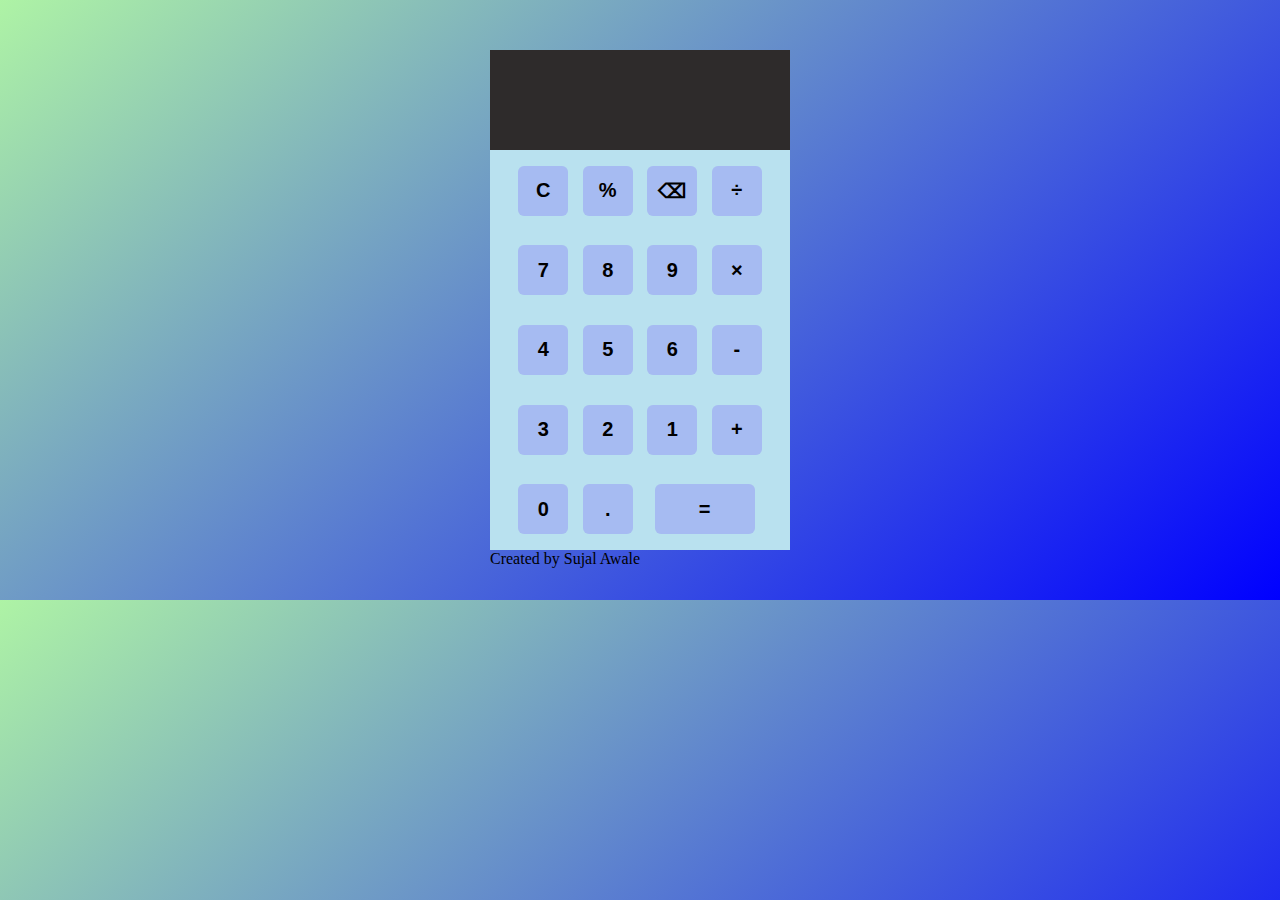
<file: index.html>
<!DOCTYPE html>
<html lang="en">

<head>
    <meta charset="UTF-8">
    <meta http-equiv="X-UA-Compatible" content="IE=edge">
    <meta name="viewport" content="width=device-width, initial-scale=1.0">
    <title>Calculator</title>
    <link rel="stylesheet" href="calc.css">
</head>

<body>
    <div class="calculator">

        <input type="tel" id="input">

        <input type="text" id="in" class="input" readonly>
        <div class="keys">
            <table>
                <tr>
                    <td><input type="button" value="C" onclick="clean()" class="clear" readonly></td>
                    <td>
                        <button onclick="display( '%' )">%</button></td>
                    <td> <button onclick="del()">⌫</button></td>
                    <td> <button onclick="display( '/' )">÷ </button></td>

                </tr>
                <tr>
                    <td><button onclick="display( '7' )">7</button></td>
                    <td><button onclick="display( '8' )">8</button></td>
                    <td> <button onclick="display( '9' )">9</button></td>
                    <td> <button onclick="display( '*' )">×</button></td>
                </tr>
                <tr>
                    <td> <button onclick="display( '4' )">4</button></td>
                    <td><button onclick="display( '5' )">5</button></td>
                    <td> <button onclick="display( '6' )">6</button></td>
                    <td> <button onclick="display( '-' )">-</button></td>
                </tr>
                <tr>
                    <td> <button onclick="display( '3' )">3</button></td>
                    <td> <button onclick="display( '2' )">2</button></td>
                    <td> <button onclick="display( '1' )">1</button></td>
                    <td> <button onclick="display( '+' )">+</button></td>
                </tr>
                <tr>
                    <td> <button onclick="display( '0' )">0</button></td>
                    <td> <button onclick="display( '.' )">.</button></td>
                    <td colspan="2 "> <button style="width: 100px; " onclick="calculate()">=</button></td>
                </tr>
            </table>
        </div>
        <p>Created by Sujal Awale</p>
    </div>
    <script src="calc.js "></script>

</body>

</html>
</file>
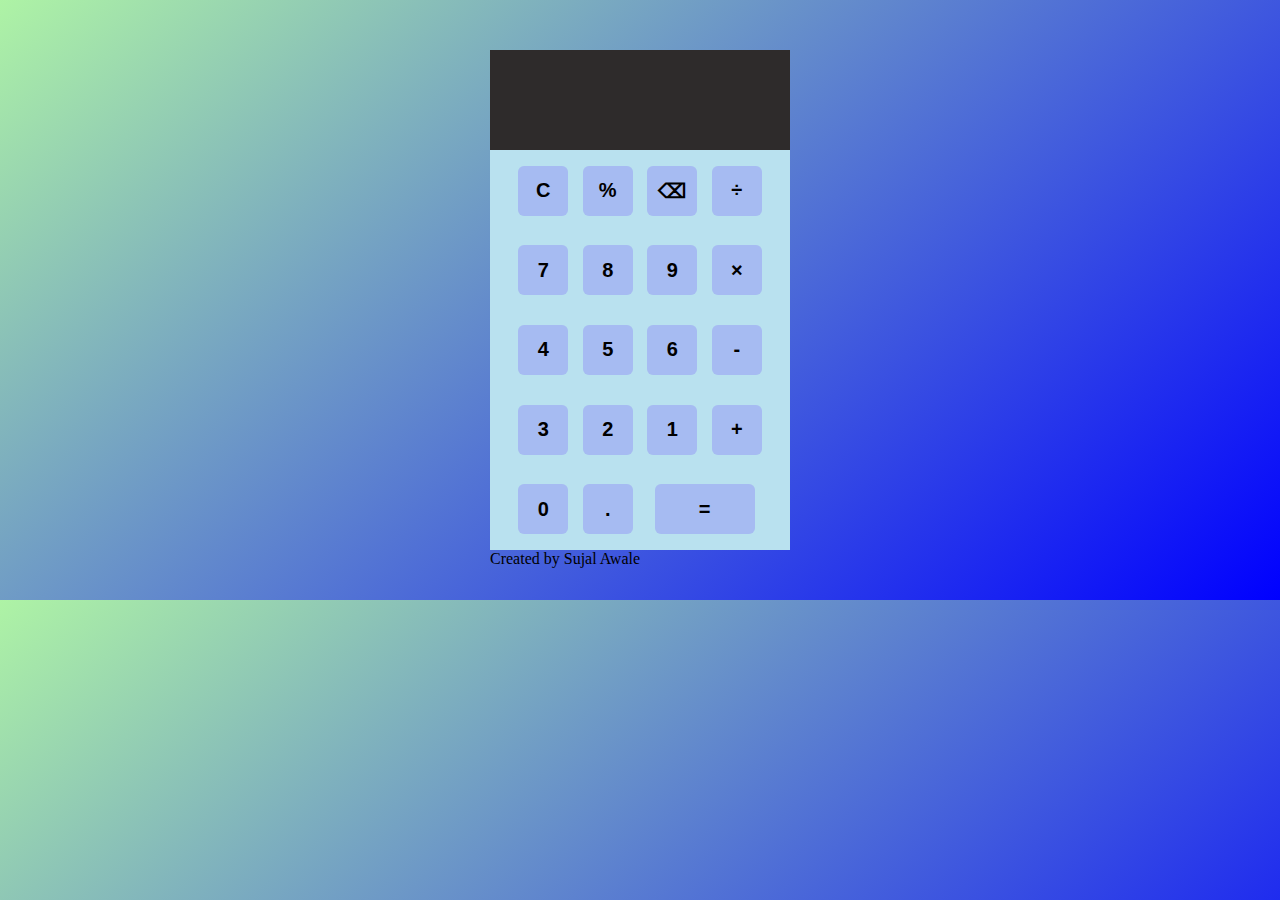
<file: calculator.html>
<!DOCTYPE html>
<html lang="en">

<head>
    <meta charset="UTF-8">
    <meta http-equiv="X-UA-Compatible" content="IE=edge">
    <meta name="viewport" content="width=device-width, initial-scale=1.0">
    <title>Calculator</title>
    <link rel="stylesheet" href="calc.css">
</head>

<body>
    <div class="calculator">

        <input type="tel" id="input">

        <input type="text" id="in" class="input" readonly>
        <div class="keys">
            <table>
                <tr>
                    <td><input type="button" value="C" onclick="clean()" class="clear" readonly></td>
                    <td>
                        <button onclick="display( '%' )">%</button></td>
                    <td> <button onclick="del()">⌫</button></td>
                    <td> <button onclick="display( '/' )">÷ </button></td>

                </tr>
                <tr>
                    <td><button onclick="display( '7' )">7</button></td>
                    <td><button onclick="display( '8' )">8</button></td>
                    <td> <button onclick="display( '9' )">9</button></td>
                    <td> <button onclick="display( '*' )">×</button></td>
                </tr>
                <tr>
                    <td> <button onclick="display( '4' )">4</button></td>
                    <td><button onclick="display( '5' )">5</button></td>
                    <td> <button onclick="display( '6' )">6</button></td>
                    <td> <button onclick="display( '-' )">-</button></td>
                </tr>
                <tr>
                    <td> <button onclick="display( '3' )">3</button></td>
                    <td> <button onclick="display( '2' )">2</button></td>
                    <td> <button onclick="display( '1' )">1</button></td>
                    <td> <button onclick="display( '+' )">+</button></td>
                </tr>
                <tr>
                    <td> <button onclick="display( '0' )">0</button></td>
                    <td> <button onclick="display( '.' )">.</button></td>
                    <td colspan="2 "> <button style="width: 100px; " onclick="calculate()">=</button></td>
                </tr>
            </table>
        </div>
        <p>Created by Sujal Awale</p>
    </div>
    <script src="calc.js "></script>

</body>

</html>
</file>
<file: calc.css>
* {
    padding: 0;
    margin: 0;
    text-decoration: none;
}

body {
    background-image: linear-gradient(140deg, rgba(174, 243, 165, 1), blue);
}

.calculator {
    margin: 50px auto;
    height: 500px;
    width: 300px;
    background-color: blue;
}

.calculator input {
    width: 280px;
    height: 60px;
    margin: auto;
    outline: none;
    text-align: right;
    font-size: 20px;
    padding: 0px 10px;
    border: none;
    font-family: -apple-system, BlinkMacSystemFont, 'Segoe UI', Roboto, Oxygen, Ubuntu, Cantarell, 'Open Sans', 'Helvetica Neue', sans-serif;
    font-weight: 400;
    background-color: rgb(46, 43, 43);
    color: white;
}

.calculator #input {
    width: 280px;
    height: 40px;
    text-align: right;
    font-size: 23px;
    padding: 0 10px;
    background-color: white;
    font-family: -apple-system, BlinkMacSystemFont, 'Segoe UI', Roboto, Oxygen, Ubuntu, Cantarell, 'Open Sans', 'Helvetica Neue', sans-serif;
    font-weight: 600;
    background-color: rgb(46, 43, 43);
    color: white;
}

.calculator .keys {
    height: 400px;
    background-color: skyblue;
    width: 300px;
    background-color: rgba(185, 225, 239, 1);
    color: white;
}

.calculator .keys table {
    height: 400px;
    width: 300px;
    padding: 0px 20px;
    text-align: center;
}

.calculator .keys table tr td .clear {
    height: 50px;
    width: 50px;
    text-align: center;
    font-size: 20px;
    font-family: -apple-system, BlinkMacSystemFont, 'Segoe UI', Roboto, Oxygen, Ubuntu, Cantarell, 'Open Sans', 'Helvetica Neue', sans-serif;
    font-weight: bold;
    transition: 0.3s all;
    border-radius: 6px;
    cursor: pointer;
    border: none;
    background-color: rgba(146, 146, 245, 0.473);
    color: black;
}

.calculator .keys table button {
    width: 50px;
    height: 50px;
    font-size: 20px;
    font-family: -apple-system, BlinkMacSystemFont, 'Segoe UI', Roboto, Oxygen, Ubuntu, Cantarell, 'Open Sans', 'Helvetica Neue', sans-serif;
    font-weight: bold;
    transition: 0.3s all;
    border-radius: 6px;
    cursor: pointer;
    border: none;
    background-color: rgba(146, 146, 245, 0.473);
}

.calculator .keys table button:hover,
.calculator .keys table .clear:hover {
    background-color: rgb(115, 115, 247);
}
</file>
